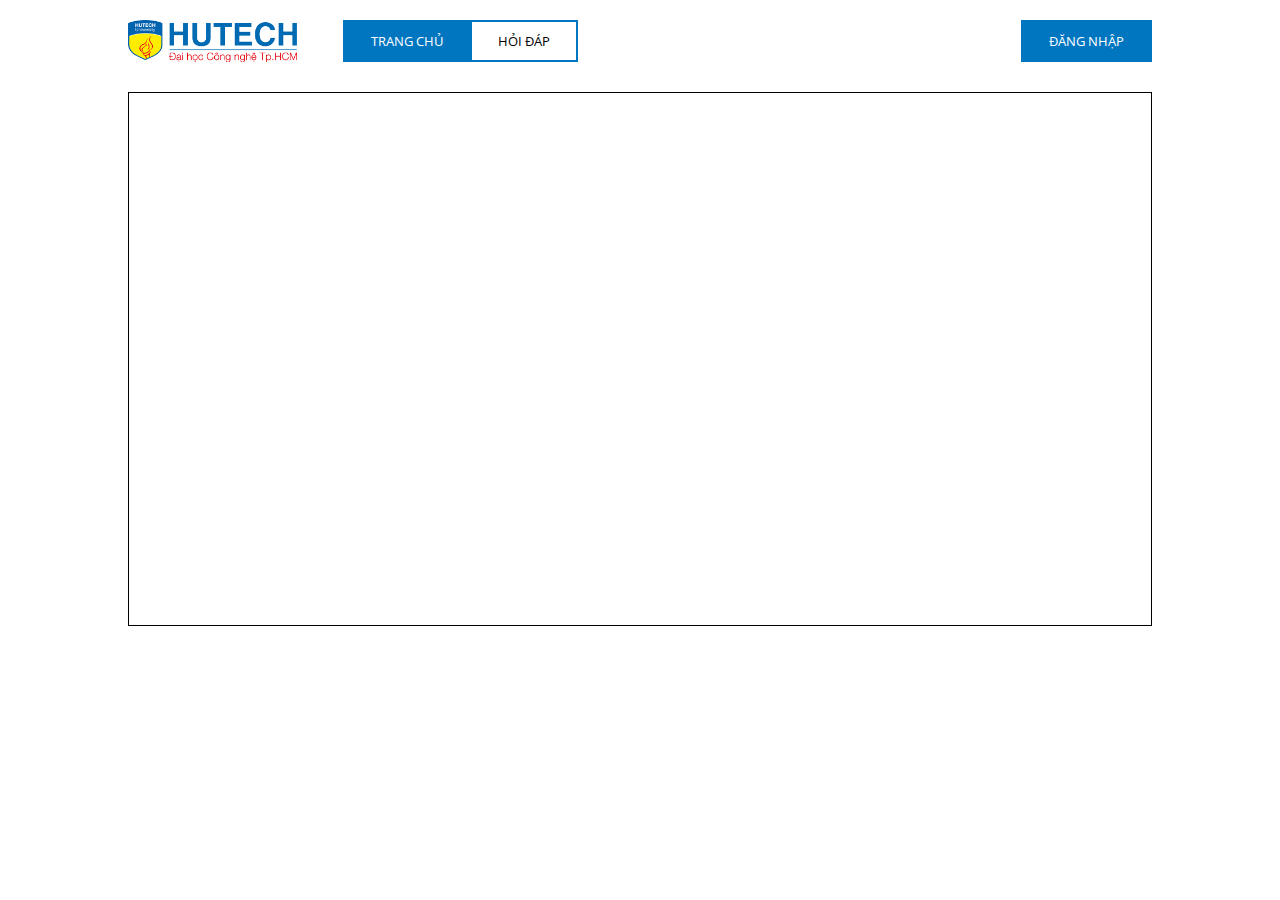
<file: index.html>
<!DOCTYPE html>
<html lang="vi">

<head>
  <meta charset="UTF-8">
  <meta name="viewport" content="width=device-width, initial-scale=1.0">
  <meta http-equiv="X-UA-Compatible" content="ie=edge">
  <title>ITHUTECH - CỔNG QUẢN LÍ THỰC TẬP SINH VIÊN</title>
  <link rel="stylesheet" href="./main.css">
  <link rel="stylesheet" href="./tab.css">
  <link rel="stylesheet" href="./responsive.css">

  <script src="https://cdnjs.cloudflare.com/ajax/libs/jquery/3.4.1/jquery.min.js" type="text/javascript"></script>
  <script src="./js/popup.js" type="text/javascript"></script>
<link href="https://fonts.googleapis.com/css?family=Open+Sans&display=swap" rel="stylesheet">
<body id="main-load">
  <main id="main-wrapper">
    <!-- Header menu -->
    <header class="wrapper-header">
      <div class="logo"></div>
      <nav class="menu">
        <ul>
          <li class="nav-links"><a href="#">Trang Chủ</a></li>
          <li class="nav-links"><a href="#">Hỏi Đáp</a></li>
          <li class="nav-links login ope-log"><span id="profile">Đăng Nhập</span></li>
        </ul>
      </nav>
      <div id="login" class="overlay clearfix">
        <!-- Header login form ithutech -->
        <div class="popup-login">
          <h2>thông tin đăng nhập</h2>
          <a href="#" class="close">&times;</a>
          <div class="ih columns">
            <ul class="tab-login">
              <li>
                <a class="button active" href="#tab-student">Sinh viên</a>
              </li>
              <li>
                <a class="button" href="#tab-lecturers">Giảng viên</a>
              </li>
            </ul>
            <div class="tab-content-login">
              <div class="tab-access-login active" id="tab-student">
                <div class="form-box">
                  <form name="login-form">
                    <fieldset class="fieldset-form">
                      <div class="input-group">
                        <input id="user-student" type="text" class="form-control"  value="" required>
                        <span class="highlight"></span>
                        <span class="bar-transition"></span>
                        <label>Nhập Mã Số Sinh Viên</label>
                      </div>
                      <div class="input-group">
                        <input id="pass-student" type="password" class="form-control" value="" required>
                        <span class="highlight"></span>
                        <span class="bar-transition"></span>
                        <label>Nhập Mật khẩu</label>
                      </div>
                      <input id="login-student" type="submit" class="login" value="ĐĂNG NHẬP">
                    </fieldset>
                  </form>
                </div>
              </div>
              <div class="tab-access-login" id="tab-lecturers">
                <div class="form-box">
                  <form name="login-form">
                    <fieldset class="fieldset-form">
                    <div class="input-group">
                      <input id="user-lecturers" type="text" class="form-control" value="" required>
                      <span class="highlight"></span>
                      <span class="bar-transition"></span>
                      <label>Nhập Email</label>
                    </div>
                    <div class="input-group">
                      <input id="pass-lecturers" type="password" class="form-control" value="" required>
                      <span class="highlight"></span>
                      <span class="bar-transition"></span>
                      <label>Nhập Mật khẩu</label>
                    </div>
                    <input id="login-lecturers" type="submit" class="login" value="ĐĂNG NHẬP">
                  </form>
                </fieldset>
                </div>
              </div>
            </div>
          </div>
        </div>
      </div>
    </header>
    <section id="app-main" class="clearfix">

    
    <!-- slidebar - update notification, new, update version,.... -->
    <aside class="bar-info clearfix hidden">
      <div class="info-no left-f">
        <div class="info-no-title u">
          <span>thông báo</span>
        </div>
        <div class="info-no-details">
          <h2 class="title-no-news">tra cứu thông tin giảng viên hướng dẫn</h2>
          <p class="text">Sinh viên sử dụng hệ thống truy cấp tài khoản và tiếng hành thay đổi mật khẩu cá nhân. Yêu cầu ban cán sự lớp thông báo tất cả sinh viên thực hiện nghiên túc</p>
          <a href="#" class="read-more"></a>
        </div>
      </div>
      <div class="info-no left-f new-update ">
        <div class="info-no-title u">
          <span>tin tức - cập nhật</span>
        </div>
        <div class="info-no-details">
          <h2 class="title-no-news">tra cứu thông tin giảng viên hướng dẫn</h2>
          <p class="text">Sinh viên sử dụng hệ thống truy cấp tài khoản và tiếng hành thay đổi mật khẩu cá nhân. Yêu cầu ban cán sự lớp thông báo tất cả sinh viên thực hiện nghiên túc</p>
          <a href="#" class="read-more"></a>
        </div>
      </div>
    </aside>

    <!-- section introduction web manager system ithutech -->
    <article class="introduc hidden">
      <h2 class="title-introduc">giới thiệu cổng quản lí đồ án</h2>
      <p class="text justify-text">Quản lý giảng dạy là một nhu cầu quan trọng của các trường đại học nhất là các trường có khối lượng giảng viên và sinh viên lớn. Nhu cầu cần quản lý được cán bộ, các lớp học cùng những thông tin liên quan đến quá
        trình học tập của sinh viên và thông tin giảng dạy của giảng viên là rất quan trọng.<br />
        Công tác quản lý giảng dạy đòi hỏi những kinh nghiệm quản lý như: quản lý hồ sơ cán bộ, lên kế hoạch giảng dạy, phân công giảng dạy, phân công hướng dẫn thực tập, phân công hướng dẫn đồ án môn học, hướng dẫn phản biện đồ án tốt nghiệp và
        thống kê khối lượng giảng dạy cho các giảng viên,quản lý về đồ án tốt nghiệp của sinh viên</p>
    </article>

    <!-- section indution technoly extension, etc,.... -->
    <article class="product-review hidden">
      <div class="img-cover">
      </div>
      <div class="widget">
        <div class="widget-top">
          <div class="widget-content">
            <h3>Sự đổi mới</h3>
            <p>Công nghệ kĩ thuật số <br>Tiếp kiệm thời gian</p>
          </div>
          <div class="widget-content">
            <h3>Sự đổi mới</h3>
            <p>Công nghệ kĩ thuật số <br>Tiếp kiệm thời gian</p>
          </div>
        </div>
        <div class="widget-bottom">
          <div class="widget-content">
            <h3>Sự đổi mới</h3>
            <p>Công nghệ kĩ thuật số <br>Tiếp kiệm thời gian</p>
          </div>
          <div class="widget-content">
            <h3>Sự đổi mới</h3>
            <p>Công nghệ kĩ thuật số <br>Tiếp kiệm thời gian</p>
          </div>
        </div>
      </div>
    </article>

    <!-- article login sucess -->


    </section>
  </main>
  <script src="./js/main.js" type="text/javascript"></script>
  <script src="./js/ecodinId72h.js" type="text/javascript"></script>
  <script src="./js/cooEsULmDDphHMkie.js" type="text/javascript"></script>
  <script src="./js/popup.js" type="text/javascript"></script>
  <script src="./js/ecodinId24iaUO.js" type="text/javascript"></script>

</body>
</html>
</file>
<file: main.css>
:root{
  --blue: #0176c0;
}
*, body {
  margin: 0 auto;
  font-family: "Open Sans",Helvetica, Arial, sans-serif;
}
h1,h2,h3,h4,h5{font-weight: normal; font-size: 16px}
p, li, a, input, label{font-size: 13px}
ul {
  padding: 0
}
ul li{
text-transform: uppercase;
}
#main-wrapper {
  padding: 20px;
  max-width: 1024px;

}

.wrapper-header .logo {
  width: 16.5%;
  height: 42px;
  background-image: url(./images/logo.png);
  background-size: cover;
}

.wrapper-header .logo img {
  width: 170px
}

.wrapper-header .logo, .menu {
  float: left
}

.wrapper-header .menu ul {
  margin-left: 10px
}

.wrapper-header .menu ul li {
  display: inline-block;
  list-style-type: none;
}
.wrapper-header .menu ul li:nth-child(2)>a:hover {
    background-color: #d0e4f280;
    transition: all 0.5s 10ms;
}
li.nav-links a,.ope-log,input.login {
    padding: 10px 26px;
    background-color: var(--blue);
    border: 2px solid var(--blue)
}
li.nav-links.ope-log {
    color: white;
}
li.nav-links.login.ope-log:hover {
    background-color: white;
    border: 2px solid var(--blue);
    color: black;
    transition: all 0.5s 10ms;
    cursor: pointer
}
li.nav-links:nth-child(2){
  margin-left: -5px;
}
.wrapper-header .menu ul li:nth-child(2)>a{
  color: #000;
  background-color: #fff;

}

.wrapper-header .menu {
  width: 80%;
  margin-left: 3.5%
}

.wrapper-header .menu ul li.login {
  float: right
}

.wrapper-header .menu ul li a {
  text-decoration: none;
  display: inline-block;
  color: #fff
}

.clearfix {
  clear: both
}

/* Popup login form */
.overlay{
  position: fixed;
  top: 0;
  bottom: 0;
  left: 0;
  right: 0;
  background: rgba(0, 0, 0, 0.7);
  transition: opacity 500ms;
  visibility: hidden;
  opacity: 0
}


.popup-login{
  margin: 100px auto 0;
  padding: 20px;
  background:  #fff;
  border-radius: 5px;
  min-width: 270px;
  width: 500px;
  position: relative;
  transition: all 1s ease-in-out
}
.popup-login h2 {
  font-size: 21px;
  user-select: none;
  text-transform: uppercase;
  margin: 39px 0 20px 0;
  text-align: center;
}
.popup-login >a {
  margin-top: 10px;
}

.popup-login .close{
  margin: 16px 5px;
  position: absolute;
  top: -13px;
  right: 10px;
  transition: all 200ms;
  font-size: 29px;
  text-decoration: none;
  font-weight: bold;
  color: #333;
}
.popup-login .close:hover {
  color: #06D85F;
}
.popup-login .content {
  max-height: 30%;
  overflow: auto;
}
.fieldset-form{
  padding: 40px 0;
  border: none;
}


/* form - input form - form-contr */
.input-group{
  position: relative;
  margin-bottom: 32px;
}
.input-group input.form-control{
  font-size: 16px;
  padding: 9px 0;
  display: block;
  width: 100%;
  border: none;
  border-bottom: 1px solid lightgrey
}
.input-group input.form-control:focus{
  outline: none
}
.input-group label{
  pointer-events: none;
  color: lightgrey;
  position: absolute;
  top: 9px;
  left: 0;
}
/* active state input focus */
input.form-control:focus ~ label, input.form-control:valid ~ label 		{
  transition: all 0.25s 200ms;
  top:-20px;
  font-size:14px;
  color: var(--blue);
}
/* BOTTOM BARS-BORDER ================================= */
.bar-transition 	{ position:relative; display:block; width:50%; }
.bar-transition:before, .bar-transition:after 	{
  content:'';
  height:1px;
  width:0;
  bottom:0.5px;
  position:absolute;
  background:var(--blue);
  transition:all 0.4s 200ms;
  -moz-transition:all 0.4s 200ms;
  -webkit-transition:all 0.4s 200ms
}
.input-group .bar-transition::after{
  right: 50%;
}
.input-group .bar-transition::before{
  left: 50%;
}
/* Active state hightlight and transition */
input.form-control:focus ~ .bar-transition:before, input.form-control:focus ~ .bar-transition:after {
  width:100%;
}

input:-webkit-autofill,select:-webkit-autofill {
    background-color: #ffffff00  !important;
    color: rgb(0, 0, 0) !important;
}
input.login{
  margin-top: 20px;
  border: 2px solid var(--blue);
  color: white;
  display: block;
  width: 135px;
}

input.login:hover{
  cursor: pointer;
  background-color: white;
  color: black;
  transition: all 0.25s 20ms;
}

/* dashboard article*/

#app-main{
  padding: 16px;
    min-height: 500px;
    border: 1px solid;
    margin-top: 72px;
}
#app-main .success {
    width: 90%;
    padding: 10px;
    border: 1px solid;
    box-shadow: 1px 2px 1px lightgrey;
    min-height: 181px;
}
.hidden{
  display: none;
}
</file>
<file: tab.css>
.ih.columns ul.tab-login {
    list-style: none;
    text-align: center;
    border-left: 2px solid #0176c0;
    height: 43.85px;
    /* height: 44.09px; */
}

.ih.columns ul.tab-login li {
    display: inline;
}
/* .ih.columns ul.tab-login li:nth-child(1){margin-left: 5px} */

.ih.columns ul.tab-login li:first-child{margin-left: 8px}
.ih.columns ul.tab-login li:nth-child(2){margin-left: -3px}
.ih.columns ul.tab-login li a.button {
    background-color: white;
    margin-bottom: -1px;
    min-width: 130px;
    width: 49%;
}

.ih.columns ul.tab-login li a.active.button {
  color: white;
  background-color: #0176c0;
}

.ih.columns .tab-content-login .tab-access-login {
    display: none;
}

.ih.columns .tab-content-login .tab-access-login.active {
    display: block;
}

.button {
  display: inline-block;
      padding: 1.05px 30px;
      color: black;
      text-align: center;
      font-size: 13px;
      line-height: 38px;
      text-decoration: none;
      background-color: #0176c0;
      border: 2px solid #0176c0;
      cursor: pointer;
      box-sizing: border-box;
}
</file>
<file: responsive.css>
@media screen and (max-width: 400px){
  .popup-login{
      margin-top: 8px;
  }
  .tab-login li a{
      font-size: 12px;
  }
  .ih.columns ul.tab-login li:first-child{
    margin-left:-2px;
}
}

@media screen and (max-width: 768px){
  .popup-login{
    width: 85%;
    margin-top: 14px;
  }
}

@media (min-width: 768px) and (max-width: 960px){
  .popup-login{
      margin-top: 44px;
  }
}
@media (min-width: 320px) and (max-width: 768px){
  .ih.columns ul.tab-login li:nth-child(2) {
  margin-left: -5px;
  }
}
</file>
